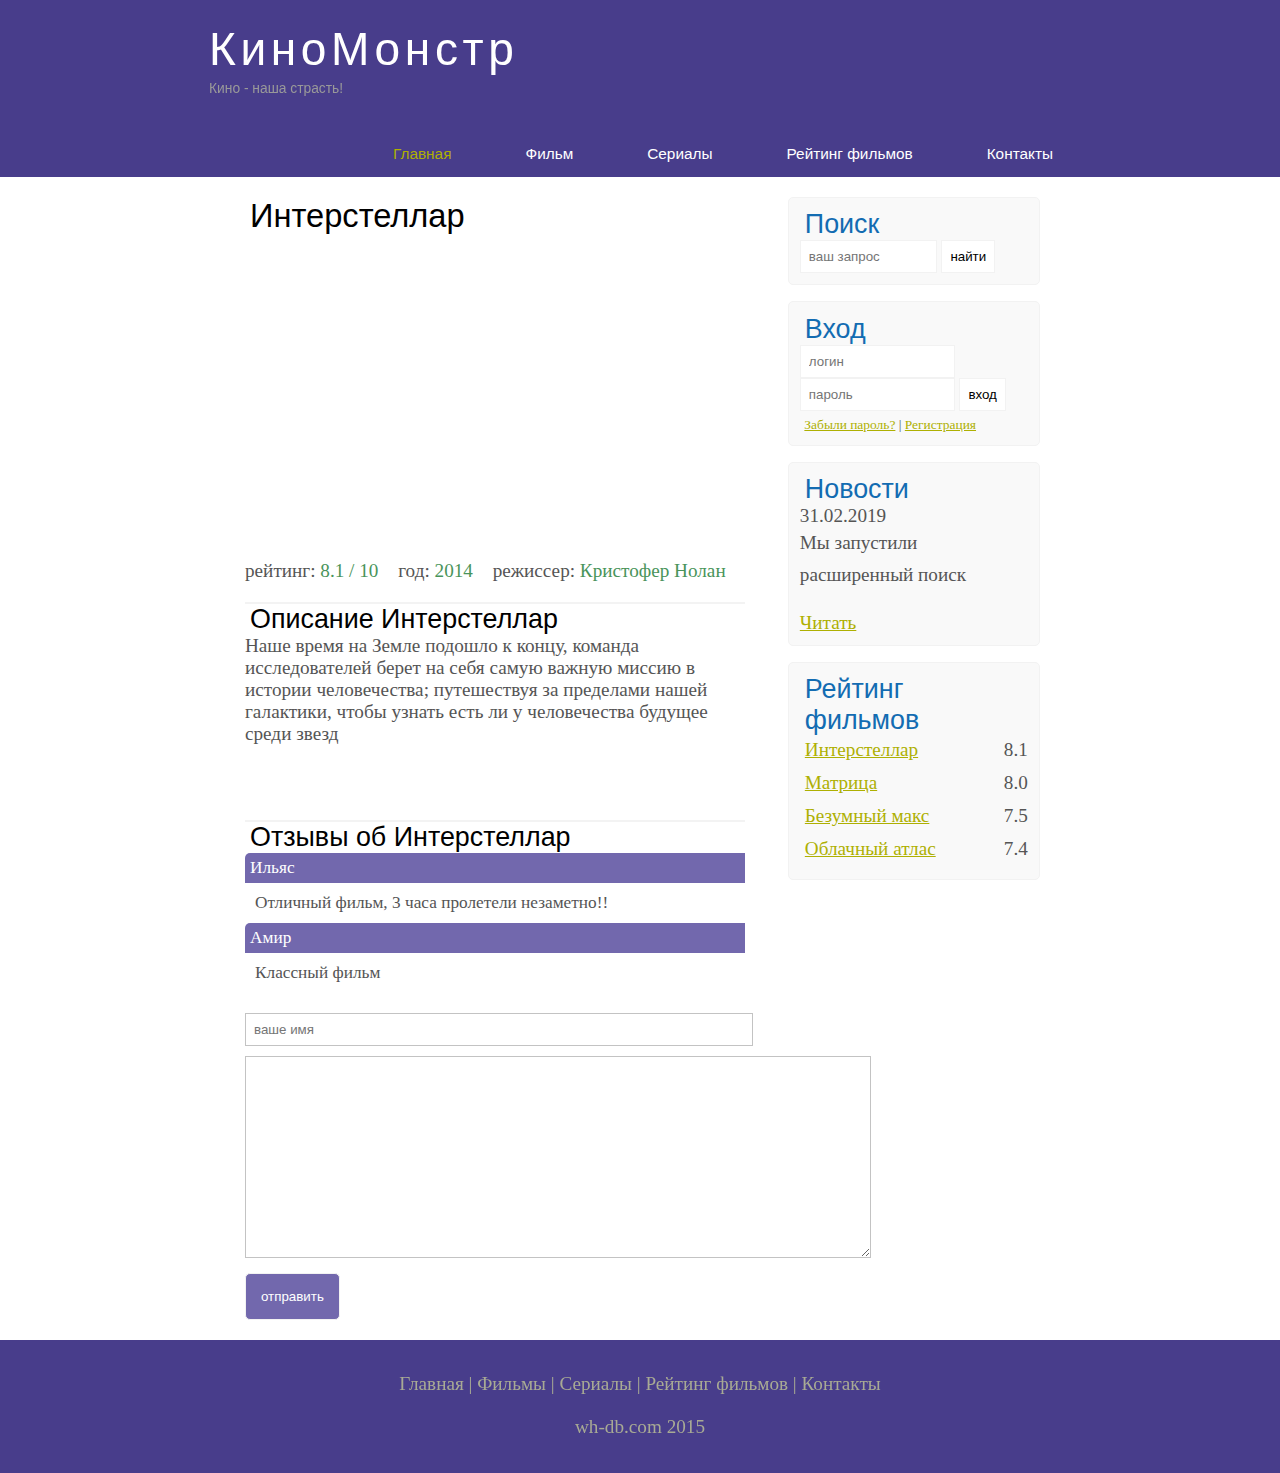
<file: show.html>
<!DOCTYPE html>
<html lang="en">
<head>
    <meta charset="UTF-8">
    <title>Document</title>
    <meta name="discription" content="Киномонстр - это портал о кино"/>
    <meta name="keywords" content="фильм, фильм онлайн, hd "/>
    <link rel="stylesheet" href="style.css">
</head>
<body>
<div class="main">
    <div class="header">
        <div class="logo">
            <div class="logo_text">
                <h1><a href="/">КиноМонстр</a></h1>
                <h2>Кино - наша страсть!</h2>
            </div>
        </div>
        <div class="menubar">
            <ul class="menu">
                <li class="selected"><a href="#">Главная</a></li>
                <li><a href="#">Фильм</a></li>
                <li><a href="#">Сериалы</a></li>
                <li><a href="#">Рейтинг фильмов</a></li>
                <li><a href="#">Контакты</a></li>
            </ul>
        </div>
    </div>
    <div class="site_content">
        <div class="sidebar_container">
            <div class="sidebar">
                <h2>Поиск</h2>
                <form method="post" action="#" id="search_form">
                    <input type="search" name="search_field" placeholder="ваш запрос"/>
                    <input type="submit" class="btn" value="найти"/>
                </form>
            </div>
            <div class="sidebar">
                <h2>Вход</h2>
                <form method="post" action="#" id="login">
                    <input type="text" name="login_field" placeholder="логин"/>
                    <input type="password" name="password_field" placeholder="пароль"/>
                    <input type="submit" class="btn" value="вход">
                    <div class="lables_passreg_text">
                        <span><a href="#">Забыли пароль?</a></span> | <span><a href="#">Регистрация</a></span>
                    </div>
                </form>
            </div>
            <div class="sidebar">
                <h2>Новости</h2>
                <span>31.02.2019</span>
                <p>Мы запустили расширенный поиск</p>
                <a href="#">Читать</a>
            </div>
            <div class="sidebar">
                <h2>Рейтинг фильмов</h2>
                <ul>
                    <li><a href="#">Интерстеллар</a><span class="rating_sidebar">8.1</span></li>
                    <li><a href="#">Матрица</a><span class="rating_sidebar">8.0</span></li>
                    <li><a href="#">Безумный макс</a><span class="rating_sidebar">7.5</span></li>
                    <li><a href="#">Облачный атлас</a><span class="rating_sidebar">7.4</span></li>
                </ul>
            </div>
        </div>
        <div class="content">
            <h1>Интерстеллар</h1>
            <iframe width="510" height="310" src="https://www.youtube.com/embed/6ybBuTETr3U" frameborder="0"
                    allow="accelerometer; autoplay; encrypted-media; gyroscope; picture-in-picture"
                    allowfullscreen></iframe>
            <div class="info_film_page">
                <span class="label">рейтинг: </span><span class="value"> 8.1 / 10 </span>
                <span class="label">год: </span><span class="value">2014</span>
                <span class="label">режиссер: </span><span class="value">Кристофер Нолан</span>
            </div>
            <hr>
            <h2>Описание Интерстеллар</h2>
            <div class="description_film">
                Наше время на Земле подошло к концу, команда исследователей берет на себя самую важную миссию в истории
                человечества; путешествуя за пределами нашей галактики, чтобы узнать есть ли у человечества будущее
                среди звезд
            </div>
            <hr>
            <h2>Отзывы об Интерстеллар</h2>
            <div class="reviews">
                <div class="review_name">
                    Ильяс
                </div>
                <div class="review_text">
                    Отличный фильм, 3 часа пролетели незаметно!!
                </div>
                <div class="review_name">
                    Амир
                </div>
                <div class="review_text">
                    Классный фильм
                </div>
            </div>
            <div class="send">
                <form method="post" action="#" id="review">
                    <input type="text" name="review_name" placeholder="ваше имя">
                    <textarea name="review_text"></textarea>
                    <input type="submit" class="btn" value="отправить">
                </form>
            </div>
        </div>
    </div>
    <div class="footer">
        <p>
            <a href="#">Главная</a> |
            <a href="#">Фильмы</a> |
            <a href="#">Сериалы</a> |
            <a href="#">Рейтинг фильмов</a> |
            <a href="#">Контакты</a>
        </p>
        <p>wh-db.com 2015</p>
    </div>
</div>
</body>
</html>
</file>
<file: style.css>
* {
    margin: 0;
    padding: 0;
}

body {
    font-size: 1.2em;
    background-color: #fff;
    color: #555;
}

p {
    padding: 0 0 20px 0;
    line-height: 1.7em;
}

input[type="text"], input[type="password"], input[type="search"] {
    color: #5d5d5d;
    width: 60%;
    padding: 8px;
}

h1, h2 {
    font: normal 170% 'century gothic', arial;
    padding: 0 05px 0;
    color: #000;
}

h2 {
    font-size: 140%;
}

input, textarea {
    outline: none;
    border: none;
    border: solid 1px #f2f2f2;
}

a, a:hover {
    outline: none;
    text-decoration: underline;
    color: #aeb002;
}

ul {
    margin: 0 0 22px 17px;
}

ul li {
    margin: 0 0 6px 0;
    padding: 0 0 4px 5px;
    line-height: 1.5em;
}

.header {
    background-color: darkslateblue;
    height: 177px;
    font-size: 0.8em;
    margin-left: 0px;
    margin-right: 0px;
    min-width: 900px;
}

.main, .logo, .menubar, .site_conent, .footer {
    margin-left: auto;
    margin-right: auto;
}

.logo {
    width: 880px;
    padding-bottom: 40px;
}

.logo h1, .logo h2 {
    font: normal 300% 'centure gothos', arial, sans-serif;
    margin: 0 0 0 9px;
}

.logo_text h1, .logo_text h1 a, .logo_text h1 a:hover {
    padding: 22px 0 0 0;
    color: #fff;
    letter-spacing: 0.1em;
    text-decoration: none;
}

.logo_text h2 {
    font-size: 0.9em;
    padding: 4px 0 0 0;
    color: #999;
}

.menubar {
    width: 900px;
    height: 46px;
}

ul.menu {
    float: right;
}

ul.menu li {
    float: left;
    padding: 0 0 0 9px;
    list-style: none;
    margin: 1px 2px 0 0;
}

ul.menu li a {
    font: normal 100% 'trebuchet ms', sans-serif;
    display: block;
    height: 20px;
    padding: 8px 35px 5px 28px;
    color: #fff;
    text-decoration: none;
}

ul.menu li.selected a {
    color: #aeb002;
}

ul.menu li a:hover {
    color: #e4ec04;
}

hr {
    border: solid 1px #f3f3f3;
}

.site_content {
    width: 800px;
    overflow: hidden;
    margin: 20px auto 0 auto;
    background-color: white;
}

.sidebar_container {
    float: right;
    width: 224px;
}

.sidebar {
    float: right;
    width: 228px;
    padding: 5%;
    margin: 0 0 16px 0;
    border: solid 1px #f2f2f2;
    border-radius: 5px;
    background-color: #f9f9f9;
}

.btn {
    padding: 8px;
    background-color: white;
    cursor: pointer;
}

.sidebar h2 {
    color: #136cb2;
}

.lables_passreg_text {
    font-size: 0.7em;
    margin-top: 3%;
    margin-left: 2%;
}

.sidebar ul {
    margin: 0;
}

.sidebar ul li {
    list-style-type: none;
    margin: 0 0 0 0;
}

.sidebar .rating_sidebar {
    float: right;

}

.content {
    text-align: left;
    width: 500px;
    padding: 0 0 0 5px;
    float: left;
}

.content a {
    text-decoration: none;

}

.films_block {
    margin-bottom: 5%;
}

.posts .posts_content {
    font-size: 0.8em;
}

.info_film_page {
    margin-top: 2%;
    margin-bottom: 4%;
}

.info_film_page .lable {
    font-size: 1.2em;
}

.info_film_page .value {
    font-size: 1em;
    color: #49945a;
    margin-right: 3%;
}

.description_film {
    margin-bottom: 15%;
}

.description_film img {
    float: left;
    marker-right: 2%;
    border-radius: 1px;
    border: solid 3px #dad7d5;
}

.reviews {
    margin-bottom: 4%;
    font-size: 0.9em;
}

.reviews .review_name {
    background-color: #7268ad;
    color: white;
    padding: 1%;
    border-top-left-radius: 5px;
    border-top-left-radius: 5px;
}

.reviews .review_text {
    padding-top: 2%;
    padding-bottom: 2%;
    padding-left: 2%;
}

.send {
    margin-bottom: 4%;

}

.send input[type="text"], textarea {
    border: solid 1px #c3c3c3;
    margin-bottom: 2%;
}

.send input[type="text"] {
    width: 98%;
}

.send textarea {
    width: 624px;
    height: 200px;
}

.send input[type="submit"] {
    background-color: #7268ad;
    padding: 3%;
    color: white;
    border-radius: 5px;
}

.footer {
    width: 100%;
    height: 100px;
    padding: 28px 0 5px 0;
    text-align: center;
    background-color: darkslateblue;
    color: #a8aa94;
    margin-left: 0px;
    margin-right: 0px;
    min-width: 900px;
}

.footer a {
    color: #a8aa94;
    text-decoration: none;

}

.footer a:hover {
    color: #fff;
    text-decoration: none;
}

.footer p {
    padding: 0 0 10px 0;
}
</file>
